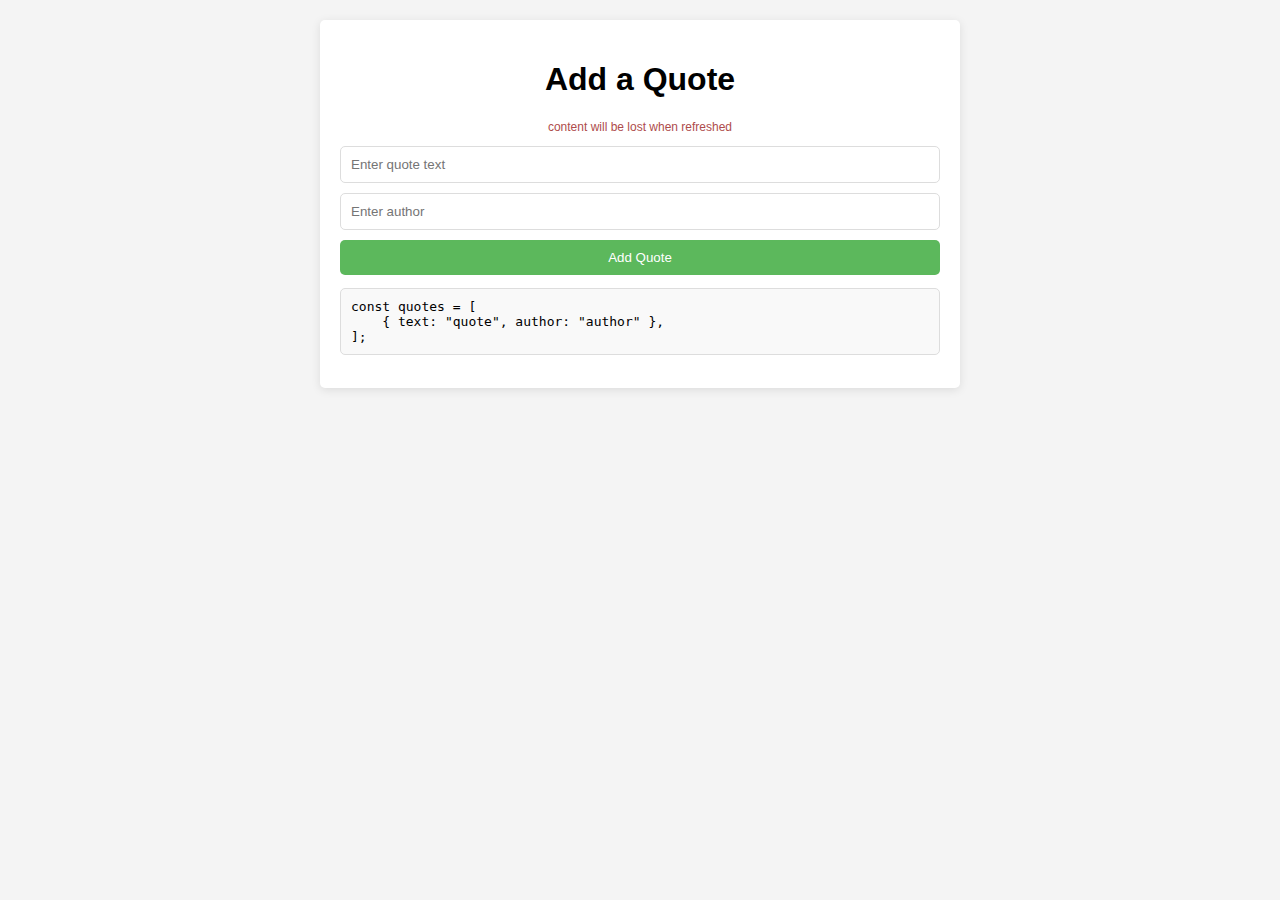
<file: quote input helper/index.html>
<!DOCTYPE html>
<html lang="en">
<head>
    <meta charset="UTF-8">
    <meta name="viewport" content="width=device-width, initial-scale=1.0">
    <link rel="stylesheet" href="styles.css">
    <title>Add a Quote</title>
</head>
<body>
    <div class="container">
        <h1>Add a Quote</h1>
        <p>content will be lost when refreshed</p>
        <form id="quoteForm">
            <input type="text" id="quoteText" placeholder="Enter quote text" required>
            <input type="text" id="quoteAuthor" placeholder="Enter author" required>
            <button type="submit">Add Quote</button>        
        </form>
        <pre id="quotesDisplay"></pre>
    </div>
    <script src="script.js"></script>
</body>
</html>
</file>
<file: quote input helper/styles.css>
body {
    font-family: Arial, sans-serif;
    background-color: #f4f4f4;
    margin: 0;
    padding: 20px;
}
p{
    font-size: 12px;
    text-align: center;
    color: #ae4c4c;
}
.container {
    max-width: 600px;
    margin: auto;
    background: white;
    padding: 20px;
    border-radius: 5px;
    box-shadow: 0 2px 10px rgba(0, 0, 0, 0.1);
}

h1 {
    text-align: center;
}

form {
    display: flex;
    flex-direction: column;
}

input {
    margin-bottom: 10px;
    padding: 10px;
    border: 1px solid #ddd;
    border-radius: 5px;
}

button {
    padding: 10px;
    background: #5cb85c;
    color: white;
    border: none;
    border-radius: 5px;
    cursor: pointer;
}

button:hover {
    background: #4cae4c;
}

pre {
    background-color: #f9f9f9;
    border: 1px solid #ddd;
    border-radius: 5px;
    padding: 10px;
    white-space: pre-wrap;
    word-wrap: break-word;
}
</file>
